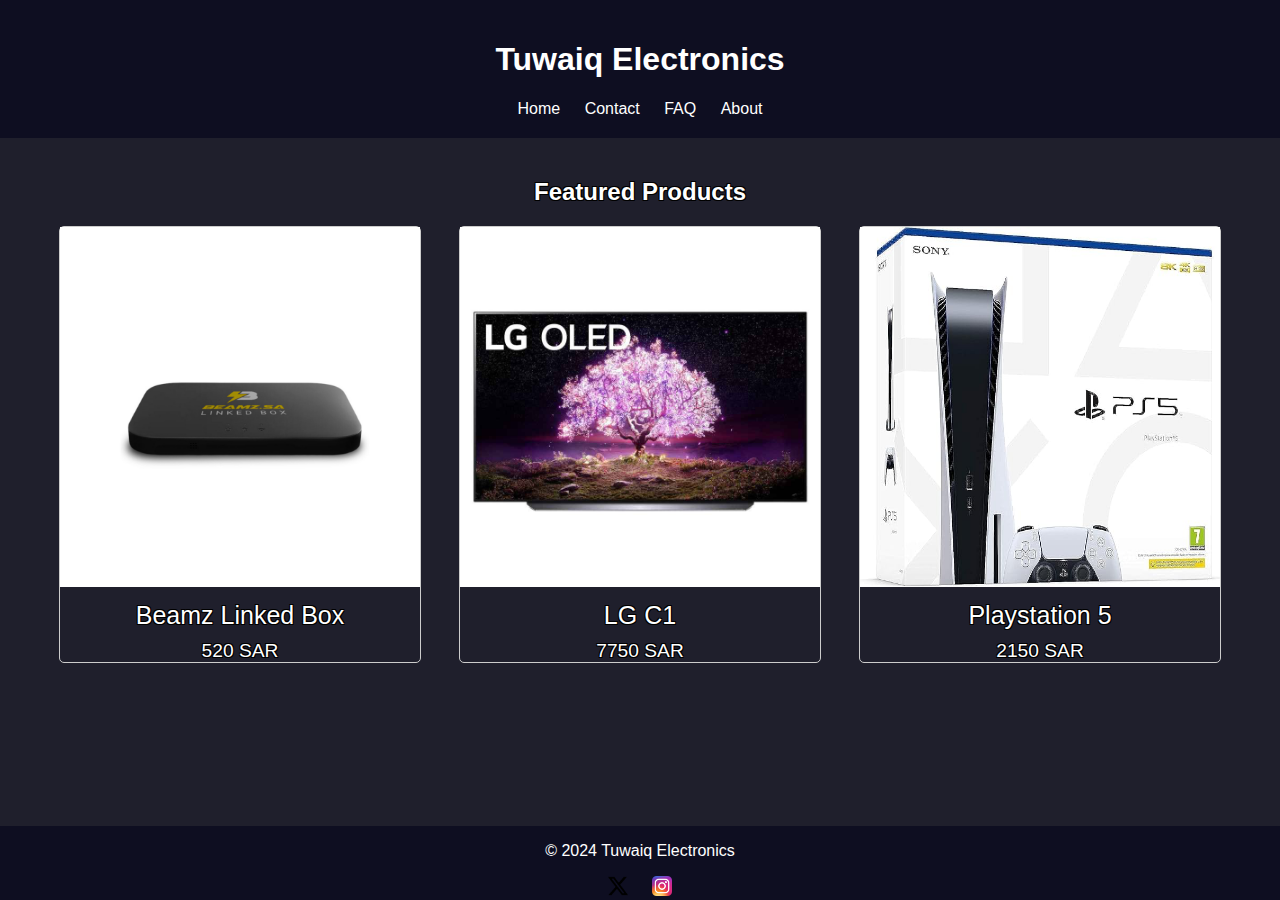
<file: Web Project2/Pages/index.html>
<!DOCTYPE html>
<html lang="en">
<head>
    
    
    <title>Tuwaiq Electronics - Home</title>
    <link rel="icon" href="images/Favicon/image.png" type="image/x-icon">
    <link rel="stylesheet" href="style.css">


</head>
<body>
<header>
    <h1>Tuwaiq Electronics
    </h1>
    <nav>
        <a href="index.html">Home</a>
        <a href="contact.html">Contact</a>
        <a target="_blank" href="faq.html">FAQ</a>
        <a href="about.html">About</a>
    </nav>
    
</header>

<div class="container">
    <h2>Featured Products</h2>
    <div class="products">
        <div class="product">
          <a href="product.html?name=Beamz%20Linked%20Box"><img src="images/Beamzlinkedbox/image1.webp" alt="Beamz Liked Box"></a>  
            <div class="product-name"><a class="namest" href="product.html?name=Beamz%20Linked%20Box">Beamz Linked Box</a></div>
            <div class="product-price">520 SAR </div>
        </div>
        <div class="product">
           <a href="product.html?name=LG%20C1"> <img src="images/LGC1/image1.jpeg" alt="LG C1"></a>
            <div class="product-name"><a class="namest" href="product.html?name=LG%20C1">LG C1</a></div>
            <div class="product-price">7750 SAR</div>
        </div>
        <div class="product">
            <a href="product.html?name=Playstation%205"><img style="height: 360px;" src="images/PS5/image1.jpg" alt="Playstation 5"></a>
            <div class="product-name"><a class="namest" href="product.html?name=Playstation%205">Playstation 5</a></div>
            <div class="product-price">2150 SAR</div>
        </div>
    </div>
</div>

<footer>
    <p>&copy; 2024 Tuwaiq Electronics</p>
        
        <a href="https://twitter.com" target="_blank"><img  width="20px" src="images/Social Media/x.png"></a> 
        
        <a href="https://instagram.com" target="_blank"><img width="20px" src="images/Social Media/Instagram.png"></a>
    
</footer>

</body>
</html>
</file>
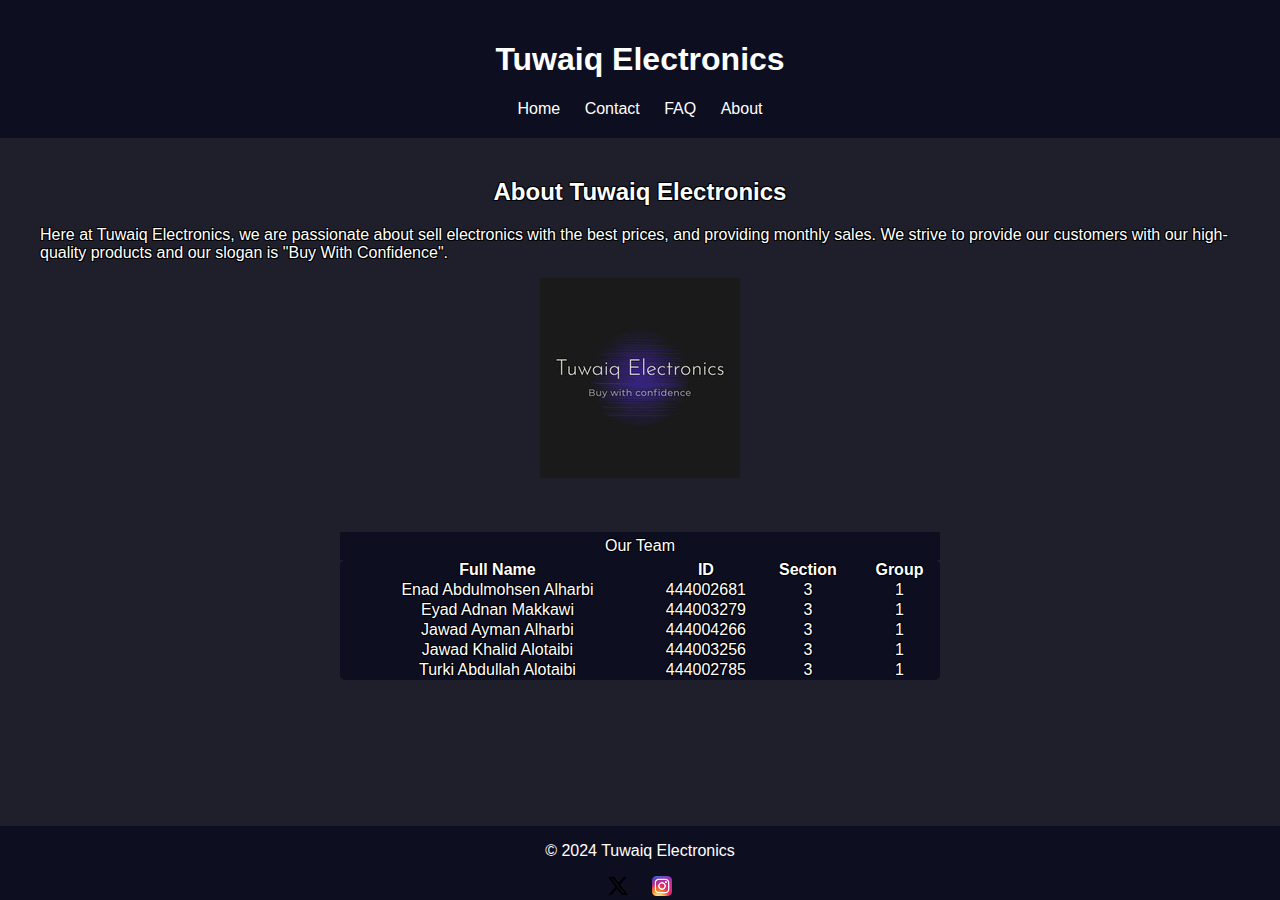
<file: Web Project2/Pages/About.html>
<!DOCTYPE html>
<html lang="en">
<head>

  <title>Tuwaiq Electronics - About Us</title>
  <link rel="icon" href="images/Favicon/image.png" type="image/x-icon">
  <link rel="stylesheet" href="style.css">
</head>
<body>
  <header>
    <h1>Tuwaiq Electronics
    </h1>
    <nav>
        <a href="index.html">Home</a>
        <a href="contact.html">Contact</a>
        <a target="_blank" href="faq.html">FAQ</a>
        <a href="about.html">About</a>
    </nav>
  </header>

  <section class="container">
    <h2>About Tuwaiq Electronics</h2>
    <p>Here at Tuwaiq Electronics, we are passionate about sell electronics with the best prices, and providing monthly sales.
        We strive to provide our customers with our high-quality products and our slogan is "Buy With Confidence".</p>

    <center><img src="images/Tuwaiq-Electronics.png" alt="Tuwaiq-Electronics" ></center>

      <table align="center">
      <caption>Our Team</caption>
        <tr >
            <th>Full Name</th>
            <th style="width: 100px;">ID</th>
            <th style="width: 100px;">Section</th>
            <th>Group</th>
        </tr>

        <tr >
          <td>Enad Abdulmohsen Alharbi</td>
          <td>444002681</td>
          <td>3</td>
          <td>1</td>
        </tr>

        <tr >
          <td>Eyad Adnan Makkawi</td>
          <td>444003279</td>
          <td>3</td>
          <td>1</td>
        </tr>

        <tr >
          <td>Jawad Ayman Alharbi</td>
          <td>444004266</td>
          <td>3</td>
          <td>1</td>
        </tr>
        <td>Jawad Khalid Alotaibi</td>
            <td>444003256</td>
            <td>3</td>
            <td>1</td>
        <tr >
          <td>Turki Abdullah Alotaibi</td>
          <td>444002785</td>
          <td>3</td> 
          <td>1</td>
        </tr>

        <tr >
            
        </tr>
    </table>
  </section>

  <footer>
    <p>&copy; 2024 Tuwaiq Electronics</p>
    
    <a href="https://twitter.com" target="_blank"><img  width="20px" src="images/Social Media/x.png"></a> 
    
    <a href="https://instagram.com" target="_blank"><img width="20px" src="images/Social Media/Instagram.png"></a>
</footer>
</body>
</html>
</file>
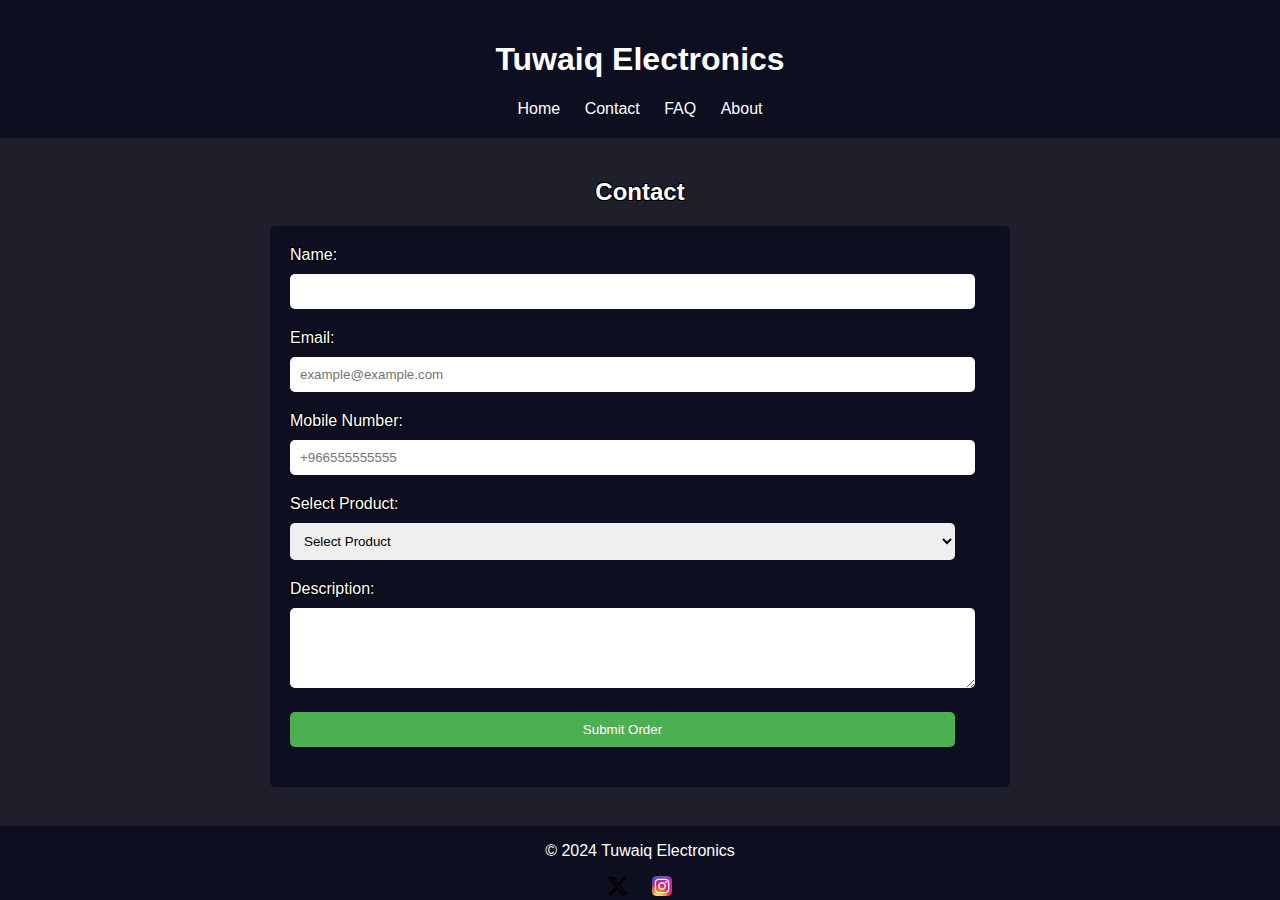
<file: Web Project2/Pages/Contact.html>
<!DOCTYPE html>
<html lang="en">
<head>
    <title>Tuwaiq Electronics - Contact</title>
    <link rel="icon" href="images/Favicon/image.png" type="image/x-icon">
    <link rel="stylesheet" href="style.css">

</head>
<style>
form {
    max-width: 100%;
    margin: 0 auto;
    padding: 20px;
    background-color: #0e0e21;
    border-radius: 5px;
    width: 700px;
   
}
form label {
    display: block;
    margin-bottom: 10px;
    color: #fff;
    
}
form input, form select, form textarea {
    width: 95%;
    padding: 10px;
    margin-bottom: 20px;
    border: none;
    border-radius: 5px;
    
}
form input[type="submit"] {
    background-color: #4CAF50;
    color: white;
    cursor: pointer;
   
}
form input[type="submit"]:hover {
    background-color: #45a049;
   
}

</style>
<body>
    <header>
        <h1>Tuwaiq Electronics
        </h1>
        <nav>
            <a href="index.html">Home</a>
            <a href="contact.html">Contact</a>
            <a target="_blank" href="faq.html">FAQ</a>
            <a href="about.html">About</a>
        </nav>
        
    </header>
    <div class="container">
        <h2>Contact</h2>
        <form id="orderForm" action="display.html" method="GET" onsubmit="return validateForm()">
            <label for="name">Name:</label>
            <input type="text" id="name" name="name" required>
            
            <label for="email">Email:</label>
            <input type="email" id="email" name="email" required placeholder="example@example.com">
            
            <label for="mobile">Mobile Number:</label>
            <input type="text" id="mobile" name="mobile" required placeholder="+966555555555">
            
            <label for="product">Select Product:</label>
            <select id="product" name="product" required>
                <option value="" disabled selected hidden>Select Product</option>
                <option value="Beamz Linked Box">Beamz Linked Box</option>
                <option value="LG C1">LG C1</option>
                <option value="Playstation 5">Playstation 5</option>
            </select>
            
            <label for="description">Description:</label>
            <textarea id="description" name="description" rows="4" required></textarea>
            
            <input type="submit" value="Submit Order">
        </form>
    </div>
    <footer>
        <p>&copy; 2024 Tuwaiq Electronics</p>
            
            <a href="https://twitter.com" target="_blank"><img  width="20px" src="images/Social Media/x.png"></a> 
            
            <a href="https://instagram.com" target="_blank"><img width="20px" src="images/Social Media/Instagram.png"></a>
        
    </footer>
    <script>
        function validateForm() {
            const email = document.getElementById('email').value;
            const mobile = document.getElementById('mobile').value;
            const emailPattern = /^[a-zA-Z0-9._-]+@[a-zA-Z0-9.-]+\.[a-zA-Z]{2,6}$/;
            const mobilePattern = /^\+966\d{8,12}$/;

            if (!emailPattern.test(email)) {
                alert('Please enter a valid email address.');
                return false;
            }

            if (!mobilePattern.test(mobile)) {
                alert('Please enter a valid mobile number starting with +966.');
                return false;
            }
            if (mobile.length > 13) {
        alert('Please enter a valid Mobile number, should not exceed 10 characters.');
        return false;
    }

            return true;
        }
    </script>
</body>
</html>
</file>
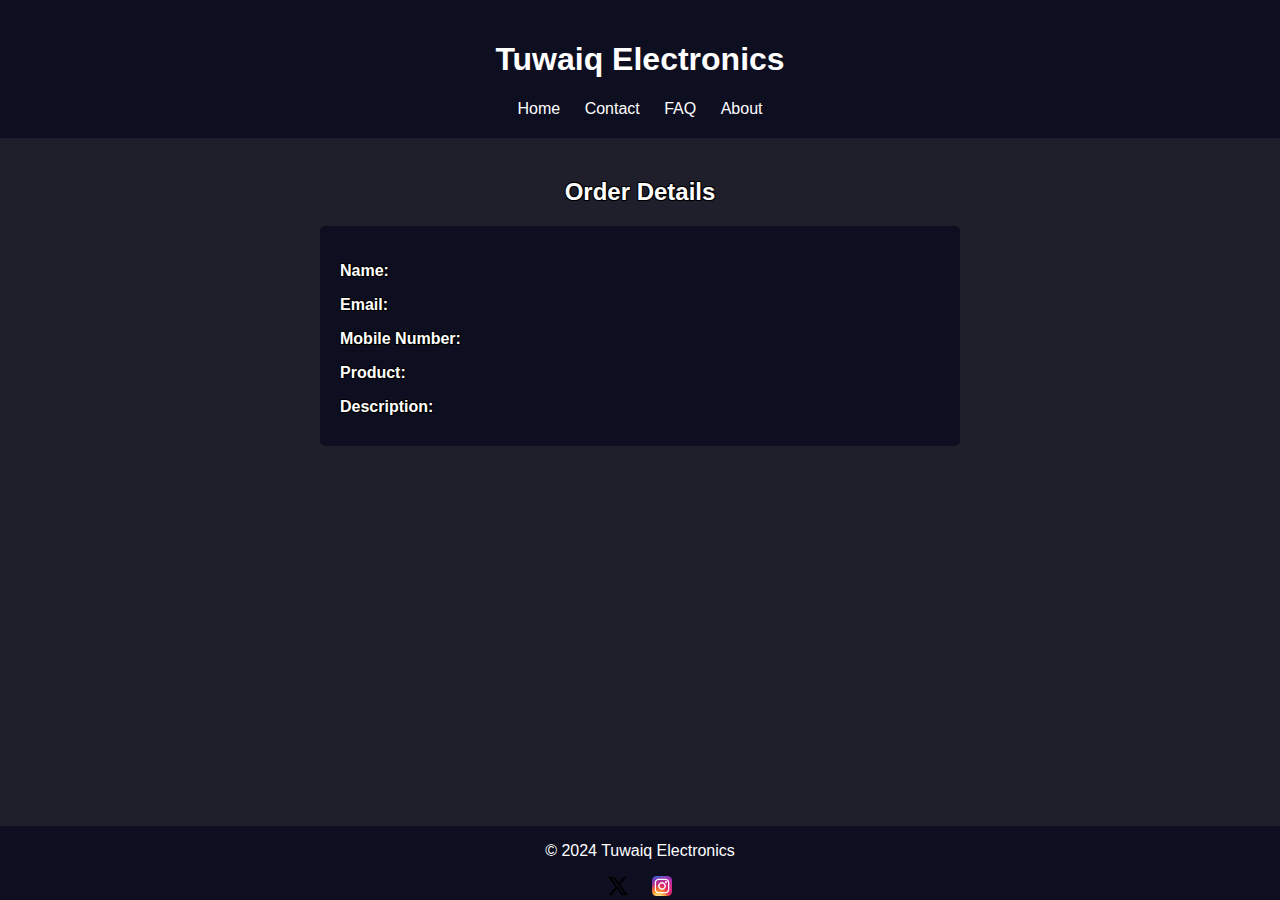
<file: Web Project2/Pages/display.html>
<!DOCTYPE html>
<html lang="en">
<head>
    <title>Tuwaiq Electronics - Display</title>
    <link rel="icon" href="images/Favicon/image.png" type="image/x-icon">
    <link rel="stylesheet" href="style.css">
</head>
<body>
    <header>
        <h1>Tuwaiq Electronics
        </h1>
        <nav>
            <a href="index.html">Home</a>
            <a href="contact.html">Contact</a>
            <a target="_blank" href="faq.html">FAQ</a>
            <a href="about.html">About</a>
        </nav>
        
    </header>
    <div class="container">
        <h2>Order Details</h2>
        <div class="data-display">
            <p><strong>Name:</strong> <span id="displayName"></span></p>
            <p><strong>Email:</strong> <span id="displayEmail"></span></p>
            <p><strong>Mobile Number:</strong> <span id="displayMobile"></span></p>
            <p><strong>Product:</strong> <span id="displayProduct"></span></p>
            <p><strong>Description:</strong> <span id="displayDescription"></span></p>
        </div>
    </div>

    <script>
        // Function to get URL parameters
        function getQueryParams() {
            const params = new URLSearchParams(window.location.search);
            return {
                name: params.get('name'),
                email: params.get('email'),
                mobile: params.get('mobile'),
                product: params.get('product'),
                description: params.get('description')
            };
        }

        // Display the form data
        window.onload = function() {
            const queryParams = getQueryParams();
            document.getElementById('displayName').textContent = queryParams.name;
            document.getElementById('displayEmail').textContent = queryParams.email;
            document.getElementById('displayMobile').textContent = queryParams.mobile;
            document.getElementById('displayProduct').textContent = queryParams.product;
            document.getElementById('displayDescription').textContent = queryParams.description;
        }
    </script>
    <footer style=>
        <p>&copy; 2024 Tuwaiq Electronics</p>
            
            <a href="https://twitter.com" target="_blank"><img  width="20px" src="images/Social Media/x.png"></a> 
            
            <a href="https://instagram.com" target="_blank"><img width="20px" src="images/Social Media/Instagram.png"></a>
        
    </footer>
</body>
</html>
</file>
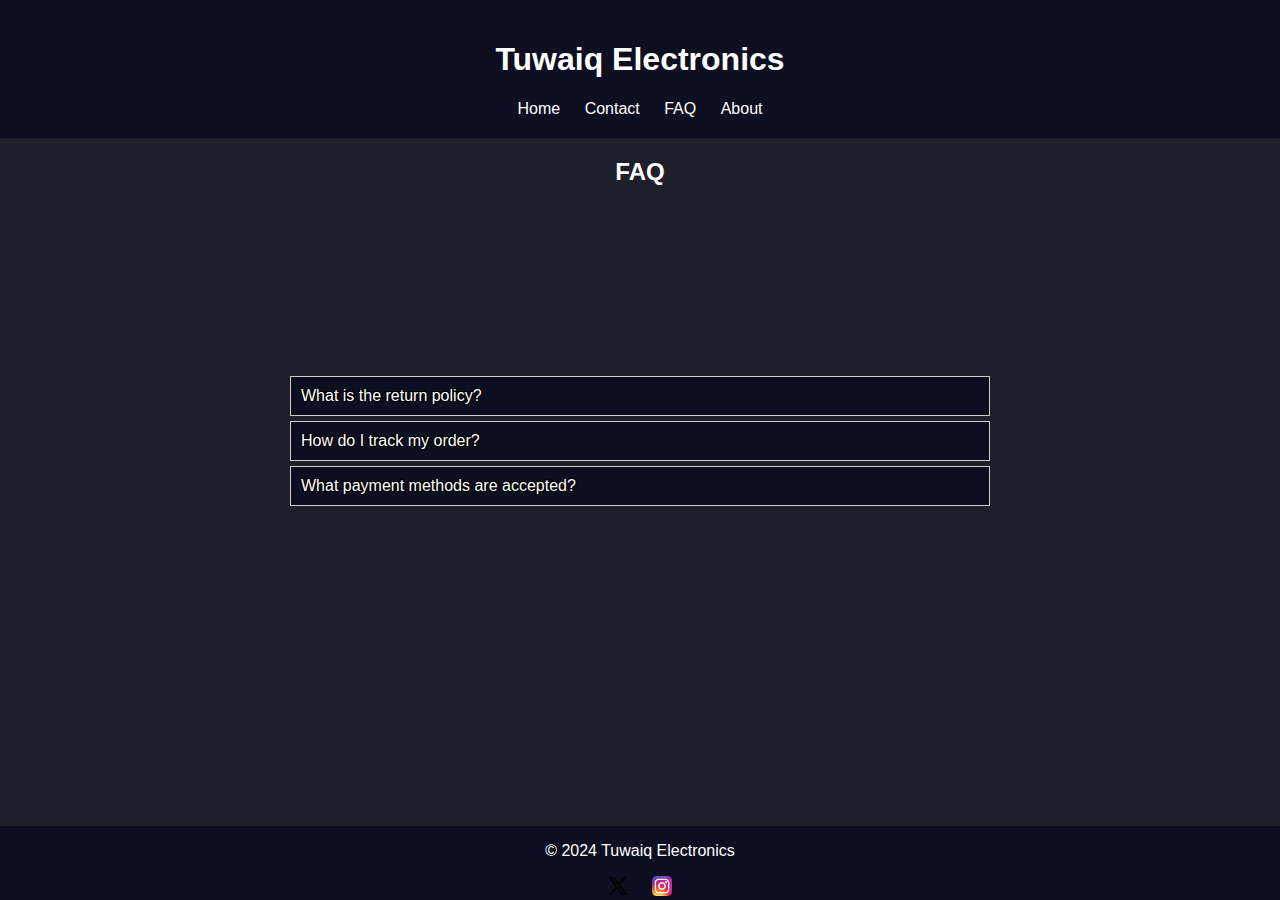
<file: Web Project2/Pages/FAQ.html>
<!DOCTYPE html>
<html lang="en">
<head>
    <title>Tuwaiq Electronics - FAQ</title>
    <link rel="icon" href="images/Favicon/image.png" type="image/x-icon">
    <link rel="stylesheet" href="style.css">
</head>

<body>
    <header>
        <h1>Tuwaiq Electronics
        </h1>
        <nav>
            <a href="index.html">Home</a>
            <a href="contact.html">Contact</a>
            <a target="_blank" href="faq.html">FAQ</a>
            <a href="about.html">About</a>
        </nav>
    </header>

    <h2>FAQ</h2>

    <div class="container faq-section">
        <div class="faq">
            <div class="question">What is the return policy?</div>
            <div class="answer">
                <p>You can return any item within 30 days of purchase, provided it is in original condition and packaging.</p>
            </div>
        </div>
        <div class="faq">
            <div class="question">How do I track my order?</div>
            <div class="answer">
                <ol>
                    <li>Go to the order tracking page.</li>
                    <li>Enter your order ID and email address.</li>
                    <li>Click on the 'Track' button.</li>
                </ol>
            </div>
        </div>
        <div class="faq">
            <div class="question">What payment methods are accepted?</div>
            <div class="answer">
                <ul>
                    <li>Credit/Debit Cards</li>
                    <li>PayPal</li>
                    <li>Apple Pay</li>
                </ul>
            </div>
        </div>
    </div>
    
    <footer>
        <p>&copy; 2024 Tuwaiq Electronics</p>
        
        <a href="https://twitter.com" target="_blank"><img  width="20px" src="images/Social Media/x.png"></a> 
        
        <a href="https://instagram.com" target="_blank"><img width="20px" src="images/Social Media/Instagram.png"></a>
    </footer>
    <script>
        document.querySelectorAll('.question').forEach(question => {
            question.addEventListener('click', () => {
                const answer = question.nextElementSibling;
                answer.style.display = answer.style.display === 'block' ? 'none' : 'block';
            });
        });
    </script>
</body>
</html>
</file>
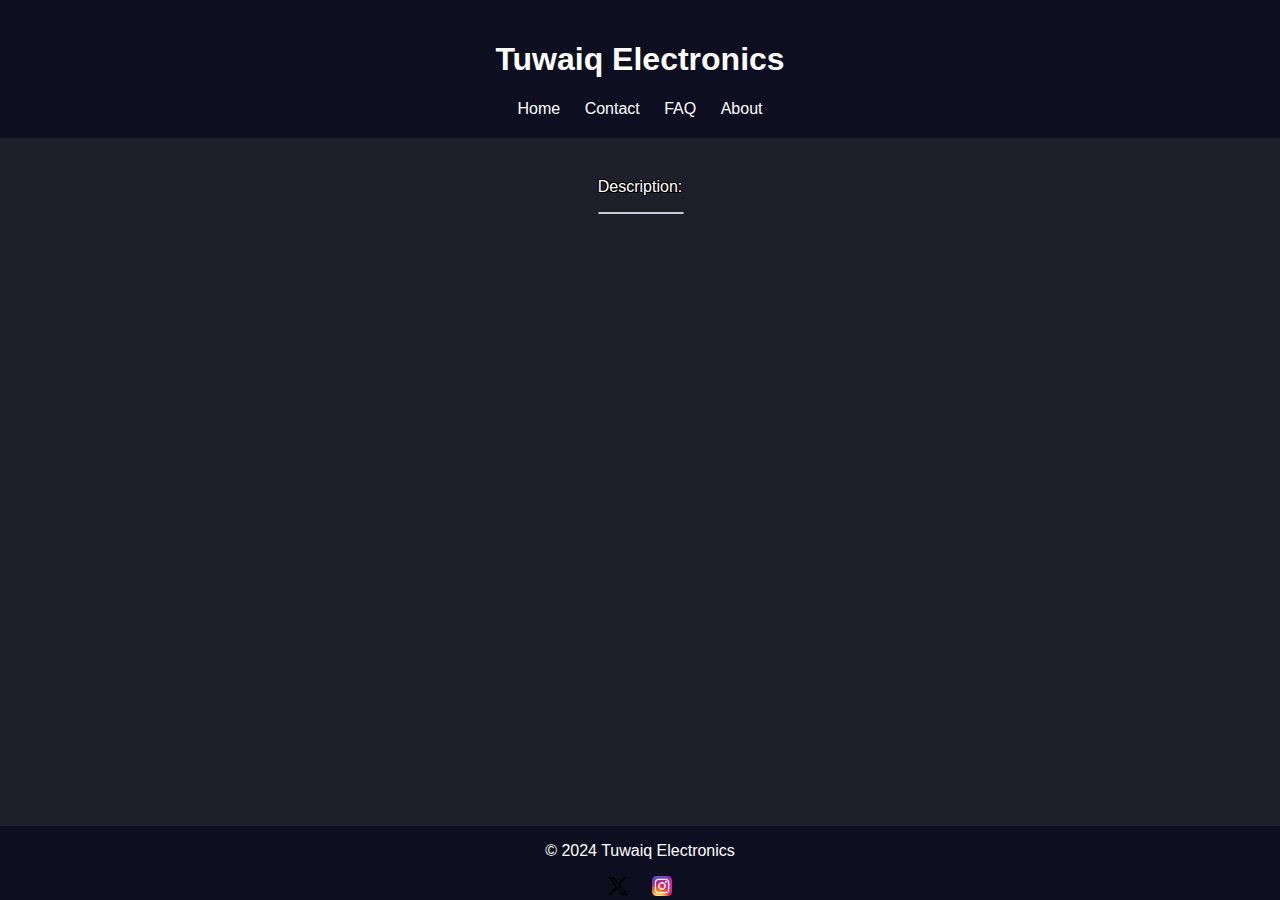
<file: Web Project2/Pages/product.html>
<!DOCTYPE html>
<html lang="en">
<head>
    <title>Tuwaiq Electronics - Product</title>
    <link rel="icon" href="images/Favicon/image.png" type="image/x-icon">
    <link rel="stylesheet" href="style.css">
</head>
<body>
    <header>
        <h1>Tuwaiq Electronics</h1>
        <nav>
            <a href="index.html">Home</a>
            <a href="contact.html">Contact</a>
            <a target="_blank" href="faq.html">FAQ</a>
            <a href="about.html">About</a>
        </nav>
    </header>

    <div class="container">
        <div id="product-details" class="product-details">
            <h2 id="product-name">Product Name</h2>
            <div id="product-description" class="product-description">
                <p>Description:</p>
            </div>
            <div id="product-images" class="product-images slider">
                <div class="slides">
                    <!-- Images will be loaded dynamically here -->
                </div>
                <button class="prev" onclick="changeSlide(-1)">&#10094;</button>
                <button class="next" onclick="changeSlide(1)">&#10095;</button>
            </div>
            <div id="product-videos" class="product-videos">
                <!-- Videos will be loaded dynamically here -->
            </div>
        </div>
    </div>

    <script>
        let currentSlide = 0;

        function showSlide(index) {
            const slides = document.querySelectorAll('.slides img');
            if (index >= slides.length) {
                currentSlide = 0;
            } else if (index < 0) {
                currentSlide = slides.length - 1;
            } else {
                currentSlide = index;
            }
            slides.forEach((slide, i) => {
                slide.style.display = (i === currentSlide) ? 'block' : 'none';
            });
        }

        function changeSlide(direction) {
            showSlide(currentSlide + direction);
        }

        document.addEventListener('DOMContentLoaded', () => {
            showSlide(currentSlide);
        });

        document.addEventListener("DOMContentLoaded", function() {
            const urlParams = new URLSearchParams(window.location.search);
            const productName = urlParams.get('name');

            document.title = productName + " - Tuwaiq Electronics";
            const productNameElement = document.getElementById("product-name");
            productNameElement.textContent = productName;

            switch(productName) {
                case "Playstation 5":
                    loadPlaystation5Info();
                    break;
                case "Beamz Linked Box":
                    loadBeamzLinkedBoxInfo();
                    break;
                case "LG C1":
                    loadLGC1Info();
                    break;
                default:
                    break;
            }
        });

        function loadPlaystation5Info() {
            const productDescriptionElement = document.getElementById("product-description");
            productDescriptionElement.innerHTML = "<center><p>Description: The PS5 console* unleashed new gaming possibilities that you never anticipated, Experience lighting fast loading with an ultra-high speed SSD, with PS5 Console, players get powerful gaming technology packed inside a sleek and compact console design </p></center>";

            const productImagesElement = document.querySelector(".slides");
            productImagesElement.innerHTML = `
                <img style="width: 100%;" src="images/PS5/image1.jpg" alt="Playstation 5">
                <img style=" width: 100%;" src="images/PS5/image2.jpg" alt="Playstation 5">
                <img style=" width: 100%;" src="images/PS5/image3.jpg" alt="Playstation 5">
            `;

            const productVideosElement = document.getElementById("product-videos");
            productVideosElement.innerHTML = `
                <center><p>Trailer Video:</p>
                <iframe width="560" height="315" src="https://www.youtube.com/embed/RkC0l4iekYo" frameborder="0" allowfullscreen></iframe>
                </center>
            `;
        }

        function loadBeamzLinkedBoxInfo() {
            const productDescriptionElement = document.getElementById("product-description");
            productDescriptionElement.innerHTML = "<center><p>Description: Add entertainment beyond the screen. It synchronizes with the colors displayed on the screen and transmits them to the controllable backlight strip installed behind it. Enjoy an ultra-immersive 4D effect as the vivid backlight illuminates your space with the colors of your favorite series, movies and video games.</p></center>";

            const productImagesElement = document.querySelector(".slides");
            productImagesElement.innerHTML = `
                <img style= width: 100%;" src="images/Beamzlinkedbox/image1.webp" alt="Beamzlinkedbox">
                <img style=" width: 100%;" src="images/Beamzlinkedbox/image2.webp" alt="Beamzlinkedbox">
                <img style=" width: 100%;" src="images/Beamzlinkedbox/image3.webp" alt="Beamzlinkedbox">
            `;

            const productVideosElement = document.getElementById("product-videos");
            productVideosElement.innerHTML = `
                <center><p>Videos:</p>
                <iframe width="560" height="315" src="https://www.youtube.com/embed/c6uLG4kGHQY" frameborder="0" allowfullscreen></iframe>
                </center>
            `;
        }

        function loadLGC1Info() {
            const productDescriptionElement = document.getElementById("product-description");
            productDescriptionElement.innerHTML = "<center><p>Description: LG OLED TV 55 Inch C1 Series Cinema Screen Design 4K Cinema HDR webOS Smart with ThinQ AI Pixel Dimming</p></center>";

            const productImagesElement = document.querySelector(".slides");
            productImagesElement.innerHTML = `
                <img style=" width: 100%;" src="images/LGC1/image1.jpeg" alt="LGC1">
                <img style=" width: 100%;" src="images/LGC1/image2.jpg" alt="LGC1">
                <img style=" width: 100%;" src="images/LGC1/image3.jpg" alt="LGC1">
            `;

            const productVideosElement = document.getElementById("product-videos");
            productVideosElement.innerHTML = `
                <center><p>Videos:</p>
                <iframe width="560" height="315" src="https://www.youtube.com/embed/kwuSmklZFzM" frameborder="0" allowfullscreen></iframe>
                </center>
            `;
        }
    </script>

    <footer>
        <p>&copy; 2024 Tuwaiq Electronics</p>
        <a href="https://twitter.com" target="_blank"><img width="20px" src="images/Social Media/x.png"></a> 
        <a href="https://instagram.com" target="_blank"><img width="20px" src="images/Social Media/Instagram.png"></a>
    </footer>
</body>
</html>
</file>
<file: Web Project2/Pages/style.css>
html {
height: 100%;
}
  body {
    font-family: Arial, sans-serif;
    margin: 0;
    padding: 0;
    background-color: #1f1f2c;
    min-height: 100%; 
    display: flex;
    flex-direction: column; 
}
header  {
    background-color: #0e0e21;
    color: #fff;
    text-align: center;
    padding: 20px;
}

footer {
    background-color: #0e0e21;
    color: white;
    text-align: center;
    margin-top: auto;

}


header nav a, footer a {
    color: #fff;
    margin: 0 10px;
    text-decoration: none;
     

}
.container {
    max-width: 1200px;
    margin: 0 auto;
    padding: 20px;
    color: #fff;
    text-shadow: -1px -1px 0 #000, 1px -1px 0 #000, -1px 1px 0 #000, 1px 1px 0 #000;
    


}

.products {
    display: flex;
    flex-wrap: wrap;
    justify-content: space-around;
    
}
.product {
    border: 1px solid #ccc;
    border-radius: 5px;
    text-align: center;
    width: 30%;
}
.product:hover{
    background-color: gray;
    box-shadow: 0 0 5px;
    transition: 0.3s;

}
.product img {
    max-width: 100%;
    height: auto;
}
.product-name {
font-size: 25px;
margin: 10px ;
}
a.namest{
    color:white;
    text-decoration: none;
}
a.namest:hover {
    color:lightblue;
    font-size: x-large;
    transition: 0.2s;
}
.product-price {
    color: white;
    font-size: 1.2em;
}
h2 {
    color: white;
    text-align: center;
}

.faq-section {
    
    padding: 20px;
    color: #fff;
    animation:transitionIn 1s;
    margin-top: 150px;
    width: 700px;
    
    
   
}
.question {
    cursor: pointer;
    padding: 10px;
    background-color: #0e0e21;
    border: 1px solid #ccc;
    margin-bottom: 5px;
    
    
    
    
}
.answer {
    display: none;
    padding: 10px;
    background-color: #0e0e21;
    border: 1px solid #ccc;
    animation:transitionOut 0.5s;
    
    
    
    
}
table, td, th {
    border: 1px none;
  }
  caption{
    padding: 5px;
    border: none;
    background-color: #0e0e21;
  }
  caption:hover {
    background-color: #1f1f2c;
    text-align: center;
    
  }
  
  table {
    background-color: #0e0e21;
    width: 50%;
    padding: 10px;
    border: none;
    border-radius: 5px;
    border-collapse: collapse;
    margin-top: 50px;
  }
  tr:hover {background-color: #1f1f2c;}
  td {
    text-align: center;
  }
  tr{
    text-align: center;
  }
  .data-display {
    max-width: 600px;
    margin: 0 auto;
    padding: 20px;
    background-color: #0e0e21;
    border-radius: 5px;
}

  
.data-display p {
    margin-bottom: 10px;
    width: 700px;
}


@media (max-width: 768px) {
    .product {
        width: 100%;
    }
}
/* Slider container */
.slider {
    position: relative;
    width: 100%;
    max-width: 800px;
    margin: auto;
    overflow: hidden;
    border: 1px solid #ccc;
    border-radius: 5px;
}

/* Slides */
.slides {
    display: flex;
    transition: transform 0.5s ease-in-out;
}

/* Hide the images by default */
.slides img {
    width: 100%;
    display: none;
}

/* Show the first image */
.slides img:first-child {
    display: block;
}

/* Navigation buttons */
.prev, .next {
    position: absolute;
    top: 50%;
    transform: translateY(-50%);
    background-color: rgba(0, 0, 0, 0.5);
    color: white;
    border: none;
    padding: 10px;
    cursor: pointer;
}

.prev {
    left: 10px;
}

.next {
    right: 10px;
}

.prev:hover, .next:hover {
    background-color: rgba(0, 0, 0, 0.8);
}

/* Product videos */
.product-videos {
    margin-top: 20px;
    text-align: center;
}
@keyframes transitionIn {
    from{
        margin-top: 0px;
    }
    to {
        margin-top: 150px;
    }
    

}
@keyframes transitionOut {
    from{
        opacity: 0;
        transform: rotateX(-10deg);
    }
    to {
        opacity: 1;
        transform: rotateX(0deg);
    }
}
@keyframes transitionOut1 {
    from{
        opacity: 1;
        transform: rotateX(0deg);
    }
    to {
        opacity: 1;
        transform: rotateX(-10deg);
    }
}
</file>
